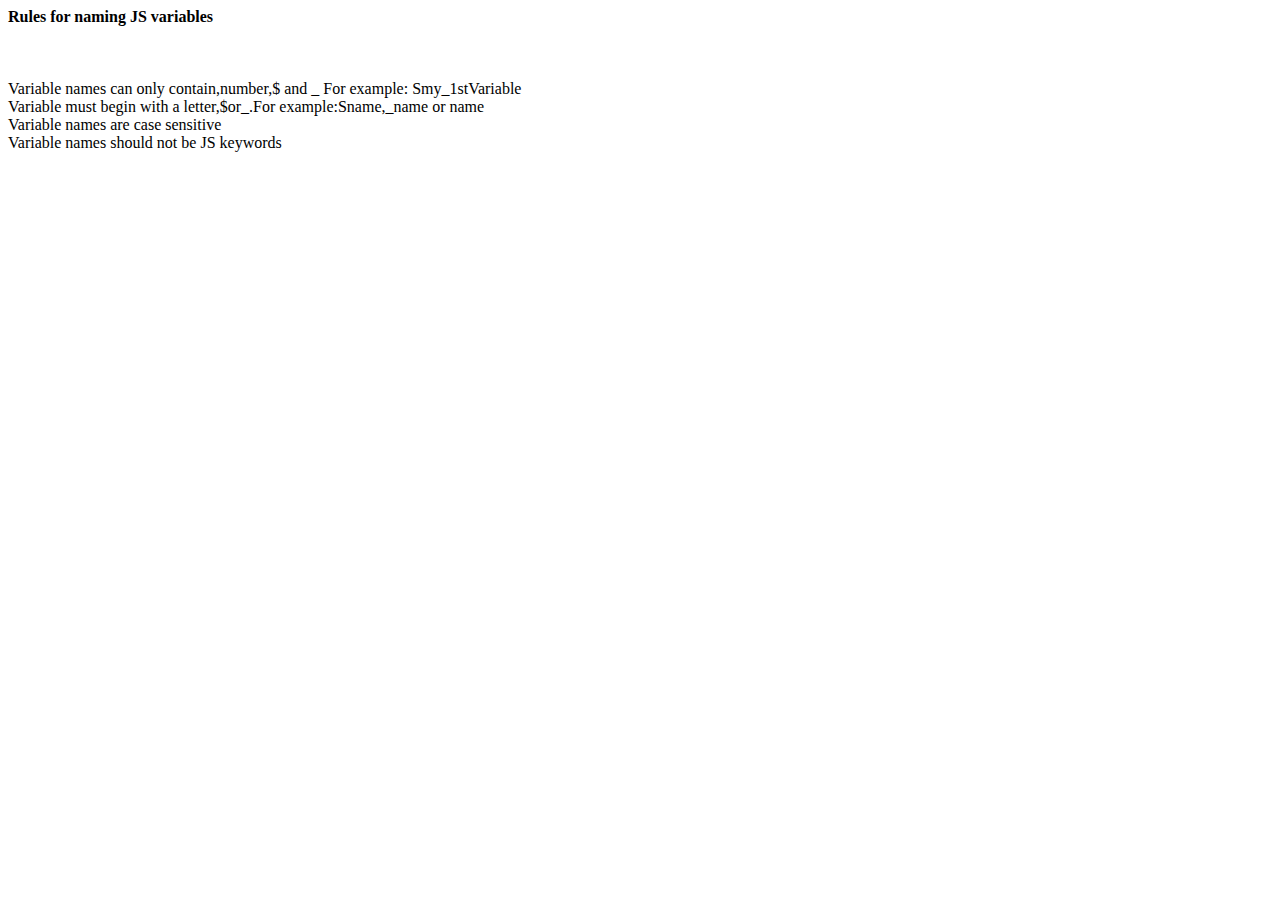
<file: JS Assignment 1/chapter four/index.html>
<!DOCTYPE html>
<html lang="en">
<head>
    <meta charset="UTF-8">
    <meta http-equiv="X-UA-Compatible" content="IE=edge">
    <meta name="viewport" content="width=device-width, initial-scale=1.0">
    <title>chapter 4</title>
</head>
<body>
    
</body>
<script src="app.js"></script>
</html>
</file>
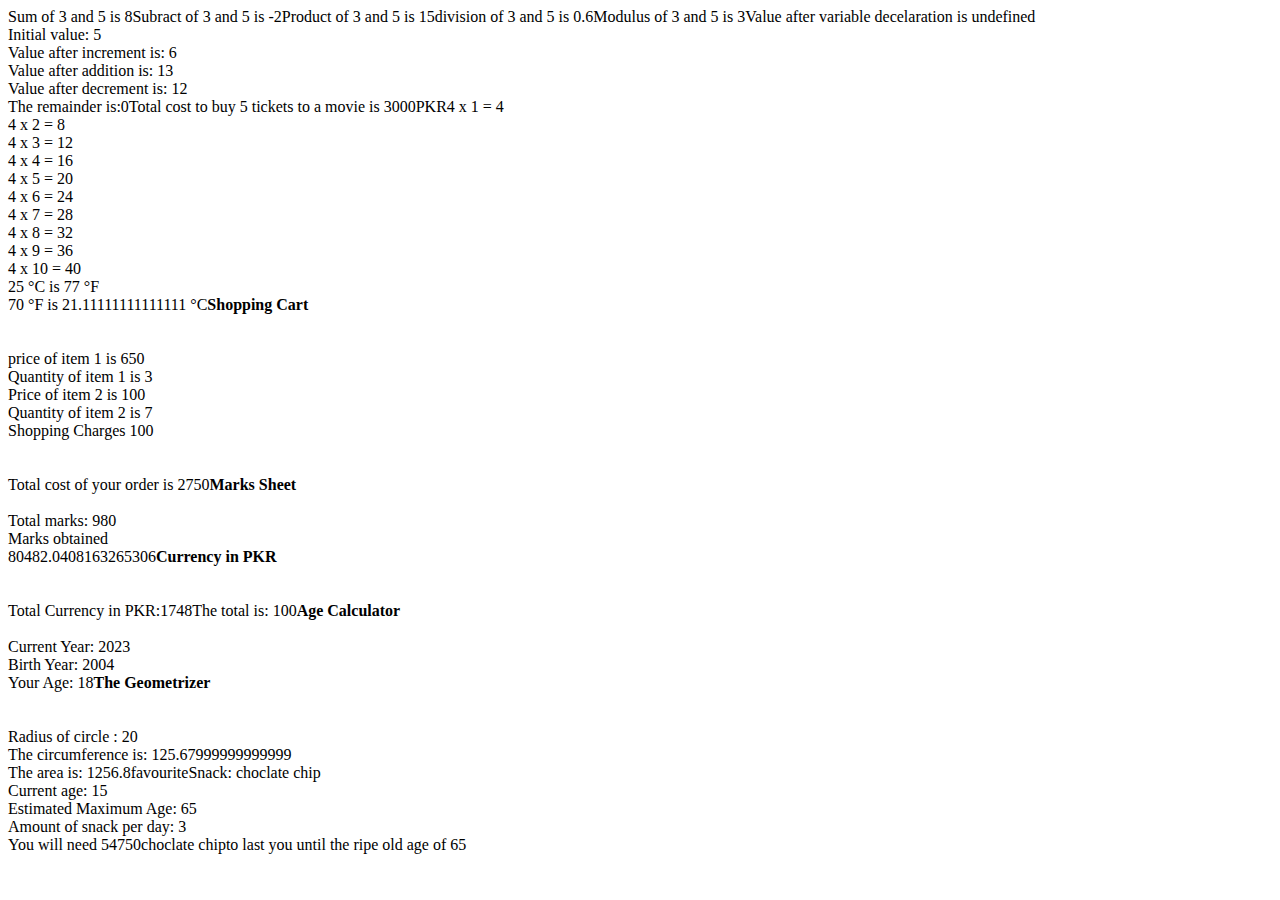
<file: JS Assignment 1/five chapter/index.html>
<!DOCTYPE html>
<html lang="en">
<head>
    <meta charset="UTF-8">
    <meta http-equiv="X-UA-Compatible" content="IE=edge">
    <meta name="viewport" content="width=device-width, initial-scale=1.0">
    <title>JS chapter 5</title>
</head>
<body>
    
</body>
<script src="app.js"></script>
</html>
</file>
